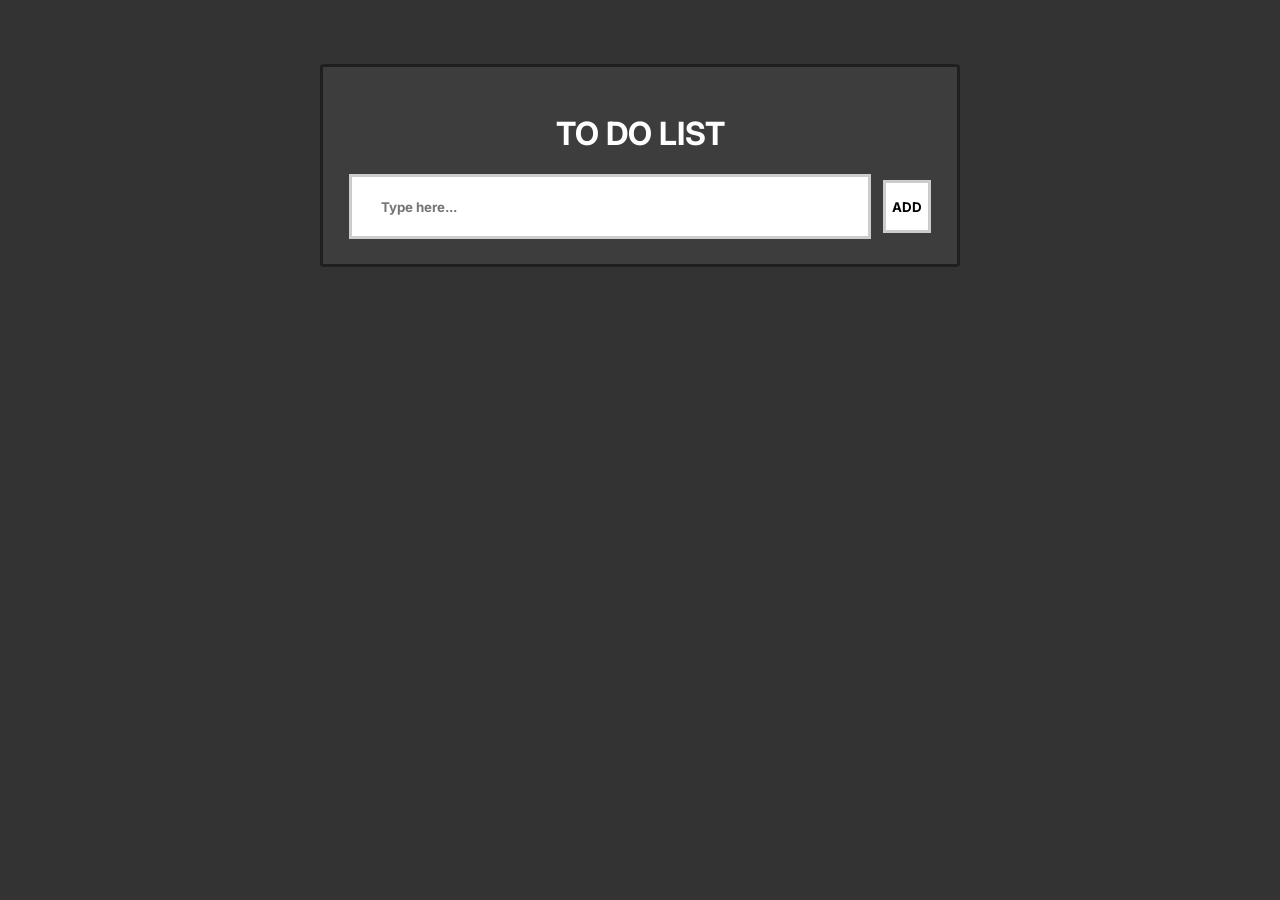
<file: index.html>
<html lang="en">
<head>
    <meta charset="UTF-8">
    <meta http-equiv="X-UA-Compatible" content="IE=edge">
    <meta name="viewport" content="width=device-width, initial-scale=1.0">

    <link href="https://fonts.googleapis.com/css2?family=Inter:wght@400;500;600;700&display=swap" rel="stylesheet">
    <link rel="stylesheet" href="style.css">

    <title>To Do List</title>

</head>
<body>
    <div class="container">
        <h1 style="color: white;">TO DO LIST</h1>
        <div class="containerChild">
            <input class="input" type="text" id="addText" placeholder="Type here...">
            <button onClick="addItemToList()" class="button button1">ADD</button>
        </div>
        <div id="items" class="toDoListItems">
            <!-- To Do List Items -->
        </div>
    </div>

    <script src="app.js"></script>
</body>
</html>
</file>
<file: style.css>
body{
    margin: 0px;
    font-family: 'Inter';
    background-color: #333;
}

.container{
    background-color: #3d3d3d;

    margin: 5% 25% 25% 25%;
    padding: 2%;

    width: auto;
    height: fit-content;

    display: flex;
    flex-direction: column;
    align-items: center;
    justify-content: center;

    border-style: solid;
    border-color: #1f1f1f;
    border-radius: 1%;
}

.containerChild{
    width: auto;
    height: fit-content;

    display: flex;
    flex-direction: row;
    align-items: center;
    justify-content: center;
}

.toDoListItems{
    width: 100%;
    display: flex;
    flex-direction: column;
    align-items: center;
    justify-content: center;
}

.toDoListItem{
    padding: 2%;
    margin-top: 4%;
    margin-bottom: 4%;

    width: 80%;
    word-wrap: break-word;

    display: flex;
    flex-direction: column;
    align-items: left;
    justify-content: left;


    background-color: rgb(75, 75, 75);
    border-style: solid;
    border-color: #1f1f1f;
    border-radius: 1%;

    color: white;
}



.button {
    width: fit-content;
    height: 4em;
    background-color: white;
    transition-duration: 0.4s;
    border: 3px solid #ccc;

    font-family: 'Inter';
    font-weight: bolder;

    cursor: pointer;
}
  
.button:hover {
    border: 3px solid #555;
}

.input{
    width: 40em;
    height: 4em;
    padding: 5%;
    margin-right: 2%;
    box-sizing: border-box;
    border: 3px solid #ccc;
    -webkit-transition: 0.5s;
    transition: 0.5s;
    outline: none;

    font-family: 'Inter';
    font-weight: bolder;
}

.input:focus{
    border: 3px solid #555;
}
</file>
